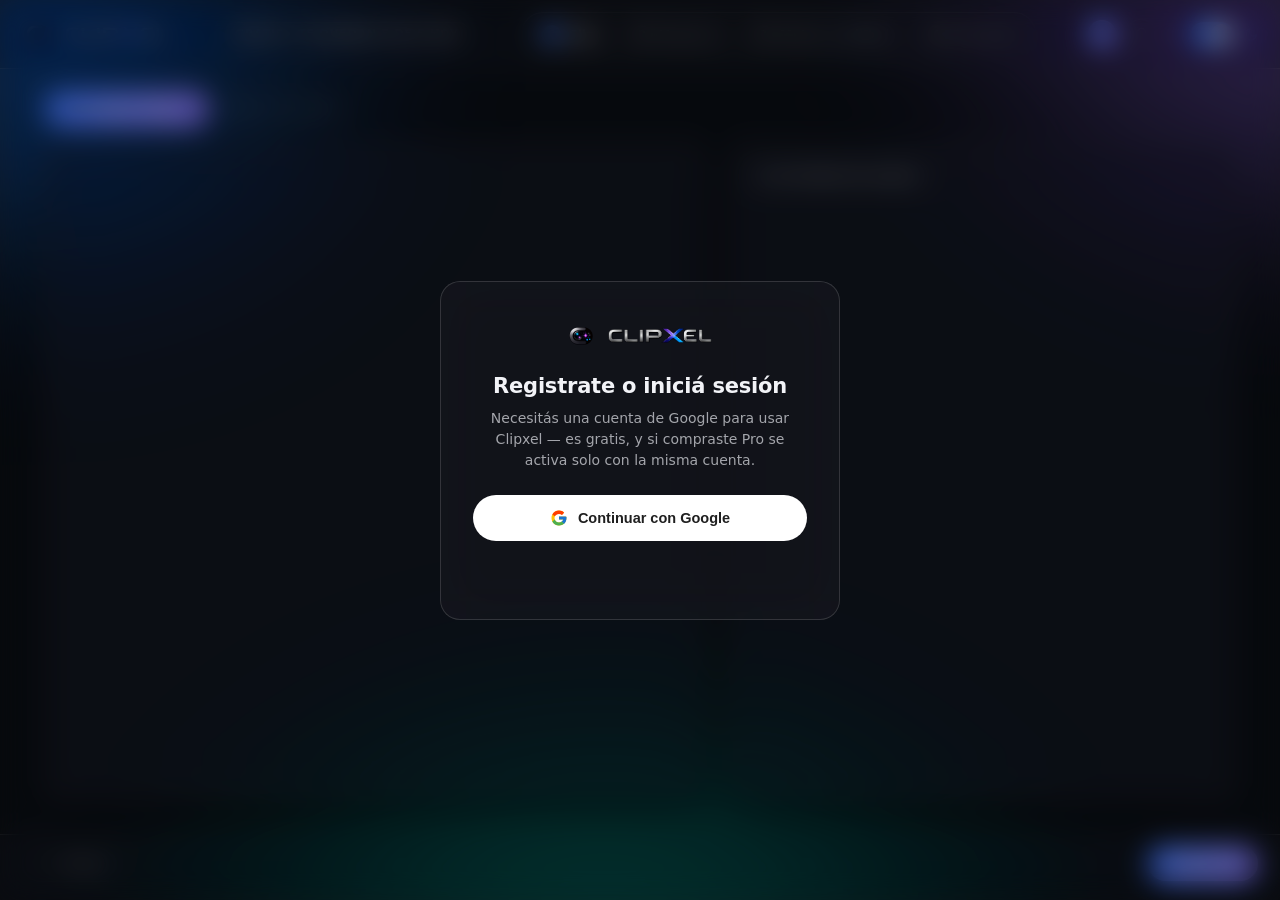
<file: web/index.html>
<!DOCTYPE html>
<html lang="es">
<head>
<meta charset="UTF-8">
<title>Clipxel Studio</title>
<link rel="stylesheet" href="style.css">
</head>
<body data-theme="dark">

<svg style="display:none">
  <symbol id="i-logo" viewBox="0 0 24 24"><polygon points="5 3 19 12 5 21 5 3" fill="currentColor" stroke="none"/></symbol>
  <symbol id="i-brush" viewBox="0 0 24 24" fill="none" stroke="currentColor" stroke-width="2" stroke-linecap="round" stroke-linejoin="round"><path d="M4 20l4-1 10-10-3-3-10 10-1 4z"/><path d="M14 6l3 3"/></symbol>
  <symbol id="i-eraser" viewBox="0 0 24 24" fill="none" stroke="currentColor" stroke-width="1.6" stroke-linecap="round" stroke-linejoin="round"><path d="M7.5 20.5h11" stroke-width="2"/><path d="M6 15.5l7.5-7.5a2 2 0 0 1 2.83 0l3.67 3.67a2 2 0 0 1 0 2.83l-4.5 4.5H9.5z" fill="currentColor" fill-opacity="0.18"/><path d="M13.5 8l5.5 5.5" /></symbol>
  <symbol id="i-move" viewBox="0 0 24 24" fill="none" stroke="currentColor" stroke-width="2" stroke-linecap="round" stroke-linejoin="round"><line x1="12" y1="2" x2="12" y2="22"/><line x1="2" y1="12" x2="22" y2="12"/><polyline points="9 5 12 2 15 5"/><polyline points="9 19 12 22 15 19"/><polyline points="5 9 2 12 5 15"/><polyline points="19 9 22 12 19 15"/></symbol>
  <symbol id="i-zoomin" viewBox="0 0 24 24" fill="none" stroke="currentColor" stroke-width="2" stroke-linecap="round" stroke-linejoin="round"><circle cx="11" cy="11" r="7"/><line x1="21" y1="21" x2="16.65" y2="16.65"/><line x1="11" y1="8" x2="11" y2="14"/><line x1="8" y1="11" x2="14" y2="11"/></symbol>
  <symbol id="i-zoomout" viewBox="0 0 24 24" fill="none" stroke="currentColor" stroke-width="2" stroke-linecap="round" stroke-linejoin="round"><circle cx="11" cy="11" r="7"/><line x1="21" y1="21" x2="16.65" y2="16.65"/><line x1="8" y1="11" x2="14" y2="11"/></symbol>
  <symbol id="i-undo" viewBox="0 0 24 24" fill="none" stroke="currentColor" stroke-width="2" stroke-linecap="round" stroke-linejoin="round"><polyline points="1 4 1 10 7 10"/><path d="M3.51 15a9 9 0 1 0 2.13-9.36L1 10"/></symbol>
  <symbol id="i-redo" viewBox="0 0 24 24" fill="none" stroke="currentColor" stroke-width="2" stroke-linecap="round" stroke-linejoin="round"><polyline points="23 4 23 10 17 10"/><path d="M20.49 15a9 9 0 1 1-2.12-9.36L23 10"/></symbol>
  <symbol id="i-folder" viewBox="0 0 24 24" fill="none" stroke="currentColor" stroke-width="2" stroke-linecap="round" stroke-linejoin="round"><path d="M3 7a2 2 0 0 1 2-2h4l2 2h8a2 2 0 0 1 2 2v8a2 2 0 0 1-2 2H5a2 2 0 0 1-2-2V7z"/></symbol>
  <symbol id="i-upload" viewBox="0 0 24 24" fill="none" stroke="currentColor" stroke-width="2" stroke-linecap="round" stroke-linejoin="round"><path d="M21 15v4a2 2 0 0 1-2 2H5a2 2 0 0 1-2-2v-4"/><polyline points="17 8 12 3 7 8"/><line x1="12" y1="3" x2="12" y2="15"/></symbol>
  <symbol id="i-download" viewBox="0 0 24 24" fill="none" stroke="currentColor" stroke-width="2" stroke-linecap="round" stroke-linejoin="round"><path d="M21 15v4a2 2 0 0 1-2 2H5a2 2 0 0 1-2-2v-4"/><polyline points="7 10 12 15 17 10"/><line x1="12" y1="15" x2="12" y2="3"/></symbol>
  <symbol id="i-expand" viewBox="0 0 24 24" fill="none" stroke="currentColor" stroke-width="2" stroke-linecap="round" stroke-linejoin="round"><polyline points="15 3 21 3 21 9"/><polyline points="9 21 3 21 3 15"/><line x1="21" y1="3" x2="14" y2="10"/><line x1="3" y1="21" x2="10" y2="14"/></symbol>
  <symbol id="i-sun" viewBox="0 0 24 24" fill="none" stroke="currentColor" stroke-width="2" stroke-linecap="round" stroke-linejoin="round"><circle cx="12" cy="12" r="5"/><line x1="12" y1="1" x2="12" y2="3"/><line x1="12" y1="21" x2="12" y2="23"/><line x1="4.22" y1="4.22" x2="5.64" y2="5.64"/><line x1="18.36" y1="18.36" x2="19.78" y2="19.78"/><line x1="1" y1="12" x2="3" y2="12"/><line x1="21" y1="12" x2="23" y2="12"/><line x1="4.22" y1="19.78" x2="5.64" y2="18.36"/><line x1="18.36" y1="5.64" x2="19.78" y2="4.22"/></symbol>
  <symbol id="i-moon" viewBox="0 0 24 24" fill="none" stroke="currentColor" stroke-width="2" stroke-linecap="round" stroke-linejoin="round"><path d="M21 12.79A9 9 0 1 1 11.21 3 7 7 0 0 0 21 12.79z"/></symbol>
  <symbol id="i-check" viewBox="0 0 24 24" fill="none" stroke="currentColor" stroke-width="2.5" stroke-linecap="round" stroke-linejoin="round"><polyline points="20 6 9 17 4 12"/></symbol>
  <symbol id="i-chevron-left" viewBox="0 0 24 24" fill="none" stroke="currentColor" stroke-width="2" stroke-linecap="round" stroke-linejoin="round"><polyline points="15 18 9 12 15 6"/></symbol>
  <symbol id="i-camera" viewBox="0 0 24 24" fill="none" stroke="currentColor" stroke-width="2" stroke-linecap="round" stroke-linejoin="round"><path d="M23 19a2 2 0 0 1-2 2H3a2 2 0 0 1-2-2V8a2 2 0 0 1 2-2h4l2-3h6l2 3h4a2 2 0 0 1 2 2z"/><circle cx="12" cy="13" r="4"/></symbol>
  <symbol id="i-droplet" viewBox="0 0 24 24" fill="none" stroke="currentColor" stroke-width="2" stroke-linecap="round" stroke-linejoin="round"><path d="M12 2s7 8.5 7 13a7 7 0 0 1-14 0c0-4.5 7-13 7-13z"/></symbol>
  <symbol id="i-spark" viewBox="0 0 24 24" fill="currentColor" stroke="none"><path d="M12 2l1.5 5.5L19 9l-5.5 1.5L12 16l-1.5-5.5L5 9l5.5-1.5z"/></symbol>
  <symbol id="i-key" viewBox="0 0 24 24" fill="none" stroke="currentColor" stroke-width="2" stroke-linecap="round" stroke-linejoin="round"><circle cx="8" cy="15" r="4"/><path d="M10.5 12.5L20 3M20 3h-4M20 3v4"/></symbol>
  <symbol id="i-play" viewBox="0 0 24 24" fill="currentColor" stroke="none"><polygon points="6 3 21 12 6 21"/></symbol>
  <symbol id="i-pause" viewBox="0 0 24 24" fill="currentColor" stroke="none"><rect x="5" y="3" width="5" height="18"/><rect x="14" y="3" width="5" height="18"/></symbol>
</svg>

<div class="auth-gate" id="authGate">
  <div class="auth-gate-card">
    <div class="brand" style="justify-content:center;margin-bottom:22px"><img src="logo-icon.png" width="32" height="32" alt="" style="border-radius:5px"><img src="logo-wordmark.png" height="20" alt="Clipxel" style="width:auto"></div>
    <h1>Registrate o iniciá sesión</h1>
    <p>Necesitás una cuenta de Google para usar Clipxel — es gratis, y si compraste Pro se activa solo con la misma cuenta.</p>
    <button class="btn-google-gate" id="gateLoginGoogle">
      <svg width="18" height="18" viewBox="0 0 48 48"><path fill="#FFC107" d="M43.6 20.5H42V20H24v8h11.3c-1.6 4.7-6.1 8-11.3 8-6.6 0-12-5.4-12-12s5.4-12 12-12c3.1 0 5.8 1.1 8 3l5.7-5.7C34.6 6 29.6 4 24 4 12.9 4 4 12.9 4 24s8.9 20 20 20 20-8.9 20-20c0-1.3-.1-2.7-.4-3.5z"/><path fill="#FF3D00" d="M6.3 14.7l6.6 4.8C14.6 15.9 18.9 13 24 13c3.1 0 5.8 1.1 8 3l5.7-5.7C34.6 6 29.6 4 24 4c-7.6 0-14.1 4.3-17.7 10.7z"/><path fill="#4CAF50" d="M24 44c5.5 0 10.4-1.9 14.2-5.1l-6.6-5.6c-2 1.5-4.6 2.5-7.6 2.5-5.2 0-9.6-3.3-11.3-7.9l-6.6 5.1C9.8 39.6 16.4 44 24 44z"/><path fill="#1976D2" d="M43.6 20.5H42V20H24v8h11.3c-.8 2.3-2.2 4.2-4.1 5.6l6.6 5.6C40.9 36.5 44 30.8 44 24c0-1.3-.1-2.7-.4-3.5z"/></svg>
      Continuar con Google
    </button>
    <p class="auth-gate-msg" id="gateMsg"></p>
    <div id="gateDispositivos" style="display:none;text-align:left;margin-top:10px">
      <div id="gateDispositivosList"></div>
    </div>
  </div>
</div>

<div class="app" id="app">

  <div class="topbar">
    <div class="brand"><img src="logo-icon.png" width="32" height="32" alt="" style="border-radius:5px"><img src="logo-wordmark.png" height="20" alt="Clipxel" style="width:auto"></div>
    <span class="plan-badge" id="btnPlan">Gratis</span>
    <div class="steps" id="steps"></div>
    <div class="theme-switcher">
      <div class="cuenta-wrap">
        <button class="cuenta-avatar" id="btnCuenta" title="Mi cuenta"><span id="cuentaInicial">?</span></button>
        <div class="cuenta-pop" id="cuentaPop">
          <div class="cuenta-pop-head">
            <div class="cuenta-avatar cuenta-avatar-lg"><span id="cuentaInicialGrande">?</span></div>
            <div>
              <div class="cuenta-email" id="cuentaEmail">—</div>
              <span class="chip-plan" id="cuentaChipPlan">Gratis</span>
            </div>
          </div>
          <button class="cuenta-item" id="btnAbrirDispositivos">
            <svg width="16" height="16" viewBox="0 0 24 24" fill="none" stroke="currentColor" stroke-width="2"><rect x="4" y="2" width="16" height="20" rx="2"/><line x1="10" y1="18" x2="14" y2="18"/></svg>
            Dispositivos
          </button>
          <button class="cuenta-item" id="btnAbrirReporte">
            <svg width="16" height="16" viewBox="0 0 24 24" fill="none" stroke="currentColor" stroke-width="2"><circle cx="12" cy="12" r="9"/><line x1="12" y1="8" x2="12" y2="13"/><line x1="12" y1="16" x2="12.01" y2="16"/></svg>
            Reportar un problema
          </button>
          <a class="cuenta-item" href="https://clipxel.github.io/cuenta.html" target="_blank" rel="noopener">
            <svg width="16" height="16" viewBox="0 0 24 24" fill="none" stroke="currentColor" stroke-width="2"><path d="M18 13v6a2 2 0 01-2 2H5a2 2 0 01-2-2V8a2 2 0 012-2h6"/><polyline points="15 3 21 3 21 9"/><line x1="10" y1="14" x2="21" y2="3"/></svg>
            Administrar cuenta (web)
          </a>
          <button class="cuenta-item" id="btnAbrirAtajos">
            <svg width="16" height="16" viewBox="0 0 24 24" fill="none" stroke="currentColor" stroke-width="2"><rect x="2" y="4" width="20" height="16" rx="2"/><line x1="6" y1="9" x2="6" y2="9"/><line x1="10" y1="9" x2="10" y2="9"/><line x1="14" y1="9" x2="14" y2="9"/><line x1="18" y1="9" x2="18" y2="9"/><line x1="7" y1="15" x2="17" y2="15"/></svg>
            Atajos de teclado
          </button>
          <div class="cuenta-sep"></div>
          <button class="cuenta-item cuenta-item-danger" id="btnCerrarSesionCuenta">
            <svg width="16" height="16" viewBox="0 0 24 24" fill="none" stroke="currentColor" stroke-width="2"><path d="M9 21H5a2 2 0 01-2-2V5a2 2 0 012-2h4"/><polyline points="16 17 21 12 16 7"/><line x1="21" y1="12" x2="9" y2="12"/></svg>
            Cerrar sesión
          </button>
        </div>
      </div>
      <div class="notif-wrap">
        <button class="icon-toggle" id="btnNotif" title="Actualizaciones">
          <svg width="15" height="15" viewBox="0 0 24 24" fill="none" stroke="currentColor" stroke-width="2"><path d="M18 8a6 6 0 10-12 0c0 7-3 9-3 9h18s-3-2-3-9"/><path d="M13.73 21a2 2 0 01-3.46 0"/></svg>
          <span class="notif-dot" id="notifDot"></span>
        </button>
        <div class="notif-pop" id="notifPop">
          <div class="notif-empty" id="notifEmpty">No hay actualizaciones pendientes.</div>
          <div class="notif-update" id="notifUpdate" style="display:none">
            <p>Version <b id="updateVersion"></b> disponible.</p>
            <pre class="notif-changelog" id="updateChangelog" style="display:none"></pre>
            <button class="btn btn-primary" id="btnActualizar">Actualizar ahora</button>
            <p class="notif-status" id="updateStatus"></p>
          </div>
        </div>
      </div>
      <svg width="15" height="15" class="theme-icon theme-icon-sun"><use href="#i-sun"/></svg>
      <button class="theme-toggle" id="themeToggle" title="Cambiar tema"></button>
      <svg width="15" height="15" class="theme-icon theme-icon-moon"><use href="#i-moon"/></svg>
    </div>
  </div>

  <div class="main">

    <div class="panel panel-clip active" data-step="0">
      <div class="clip-toprow">
        <button class="btn btn-primary" id="btnCargarClips"><svg width="15" height="15"><use href="#i-folder"/></svg>Cargar clips...</button>
        <span class="nav-info" id="lblClips">Ningun clip cargado</span>
      </div>
      <div class="clip-body">
        <div class="card clip-list" id="clipList"></div>
        <div class="card meta-panel">
          <div class="brand-badge" id="brandBadge"><svg width="14" height="14"><use href="#i-camera"/></svg><span>Sin datos de camara</span></div>
          <div class="meta-fields" id="metaFields"></div>
        </div>
      </div>
    </div>

    <div class="panel panel-mascara" data-step="1">
      <div class="card editor-shell" style="flex:1">
        <div class="toolbar-v" id="toolbarMascara">
          <button class="tool-btn active" data-tool="brush" data-atajo="brush"><svg width="18" height="18"><use href="#i-brush"/></svg><span class="tip"><span class="tip-title">Pincel</span><span class="tip-desc">Pintá a mano alzada la zona quemada del sensor. Lo que quede en blanco es lo que se repara.</span><span class="tip-demo tip-demo-brush"><svg viewBox="0 0 100 40"><path class="tip-demo-trail" d="M12 28 Q 35 10 50 22 T 88 14"/><circle class="tip-demo-dot" r="4" cx="12" cy="28"/></svg></span></span></button>
          <button class="tool-btn" data-tool="eraser" data-atajo="eraser"><svg width="18" height="18"><use href="#i-eraser"/></svg><span class="tip"><span class="tip-title">Goma</span><span class="tip-desc">Borra partes de la máscara que pintaste, por si te pasaste de zona.</span><span class="tip-demo tip-demo-eraser"><svg viewBox="0 0 100 40"><rect class="tip-demo-line" x="8" y="18" width="84" height="4" rx="2"/><rect class="tip-demo-trail" x="8" y="14" width="0" height="12" rx="2"/><rect class="tip-demo-square" x="2" y="12" width="16" height="16" rx="3"/></svg></span></span></button>
          <button class="tool-btn" data-tool="hand" data-atajo="hand"><svg width="18" height="18"><use href="#i-move"/></svg><span class="tip"><span class="tip-title">Mano (pan)</span><span class="tip-desc">Desplazá la vista del video sin pintar, útil cuando estás con zoom.</span><span class="tip-demo tip-demo-hand"><svg viewBox="0 0 100 40"><g class="tip-demo-grid"><line x1="0" y1="10" x2="100" y2="10"/><line x1="0" y1="30" x2="100" y2="30"/><line x1="25" y1="0" x2="25" y2="40"/><line x1="75" y1="0" x2="75" y2="40"/></g><circle class="tip-demo-dot" r="5" cx="50" cy="20"/></svg></span></span></button>
          <div class="tool-sep"></div>
          <button class="tool-btn" id="btnRotateLeft" data-atajo="rotateLeft"><svg width="17" height="17"><use href="#i-undo"/></svg><span class="tip"><span class="tip-title">Rotar máscara 90° a la izquierda</span><span class="tip-desc">Gira solo la máscara que pintaste (no el video). Útil si la pintaste con el clip de costado.</span><span class="tip-demo tip-demo-rotate-l"><svg viewBox="0 0 40 40"><rect class="tip-demo-frame" x="10" y="10" width="20" height="20" rx="2"/></svg></span></span></button>
          <button class="tool-btn" id="btnRotateRight" data-atajo="rotateRight"><svg width="17" height="17"><use href="#i-redo"/></svg><span class="tip"><span class="tip-title">Rotar máscara 90° a la derecha</span><span class="tip-desc">Gira solo la máscara que pintaste (no el video), para el otro lado.</span><span class="tip-demo tip-demo-rotate-r"><svg viewBox="0 0 40 40"><rect class="tip-demo-frame" x="10" y="10" width="20" height="20" rx="2"/></svg></span></span></button>
          <div class="tool-sep"></div>
          <button class="tool-btn" id="btnLoadPng" data-atajo="loadPng"><svg width="17" height="17"><use href="#i-upload"/></svg><span class="tip"><span class="tip-title">Cargar PNG</span><span class="tip-desc">Importá una máscara ya pintada, guardada como imagen PNG.</span><span class="tip-demo tip-demo-upload"><svg viewBox="0 0 40 40"><rect class="tip-demo-tray" x="8" y="26" width="24" height="8" rx="2"/><path class="tip-demo-arrow" d="M20 24 V6 M13 13 L20 6 L27 13"/></svg></span></span></button>
          <button class="tool-btn" id="btnBajarPng" data-atajo="downloadPng"><svg width="17" height="17"><use href="#i-download"/></svg><span class="tip"><span class="tip-title">Bajar máscara como PNG</span><span class="tip-desc">Guardá la máscara pintada como archivo PNG en tu PC.</span><span class="tip-demo tip-demo-download"><svg viewBox="0 0 40 40"><rect class="tip-demo-tray" x="8" y="26" width="24" height="8" rx="2"/><path class="tip-demo-arrow-down" d="M20 6 V24 M13 17 L20 24 L27 17"/></svg></span></span></button>
          <div class="tool-sep"></div>
          <button class="tool-btn" id="btnGuardarPlantilla" data-atajo="guardarPlantilla"><svg width="17" height="17" viewBox="0 0 24 24" fill="none" stroke="currentColor" stroke-width="2"><path d="M19 21H5a2 2 0 01-2-2V5a2 2 0 012-2h11l5 5v11a2 2 0 01-2 2z"/><polyline points="17 21 17 13 7 13 7 21"/><polyline points="7 3 7 8 15 8"/></svg><span class="tip"><span class="tip-title">Guardar como plantilla</span><span class="tip-desc">Guarda esta máscara en tu cuenta para reutilizarla en otra PC sin volver a pintar.</span><span class="tip-demo tip-demo-save"><svg viewBox="0 0 40 40"><rect class="tip-demo-frame" x="9" y="8" width="22" height="22" rx="3"/><path class="tip-demo-check" d="M14 20 L18 24 L27 14"/></svg></span></span></button>
          <button class="tool-btn" id="btnMisPlantillas" data-atajo="misPlantillas"><svg width="17" height="17" viewBox="0 0 24 24" fill="none" stroke="currentColor" stroke-width="2"><rect x="3" y="3" width="7" height="7" rx="1"/><rect x="14" y="3" width="7" height="7" rx="1"/><rect x="3" y="14" width="7" height="7" rx="1"/><rect x="14" y="14" width="7" height="7" rx="1"/></svg><span class="tip"><span class="tip-title">Mis plantillas guardadas</span><span class="tip-desc">Elegí una plantilla guardada y cargala en el cuadro actual con un click.</span><span class="tip-demo tip-demo-templates"><svg viewBox="0 0 40 40"><rect class="tip-demo-cell c1" x="6" y="6" width="12" height="12" rx="2"/><rect class="tip-demo-cell c2" x="22" y="6" width="12" height="12" rx="2"/><rect class="tip-demo-cell c3" x="6" y="22" width="12" height="12" rx="2"/><rect class="tip-demo-cell c4" x="22" y="22" width="12" height="12" rx="2"/></svg></span></span></button>
          <div class="tool-pop-wrap">
            <button class="tool-btn" id="btnAjustarMascara" data-atajo="ajustarMascara"><svg width="17" height="17" viewBox="0 0 24 24" fill="none" stroke="currentColor" stroke-width="2" stroke-linecap="round"><line x1="4" y1="6" x2="20" y2="6"/><circle cx="9" cy="6" r="2" fill="currentColor" stroke="none"/><line x1="4" y1="12" x2="20" y2="12"/><circle cx="15" cy="12" r="2" fill="currentColor" stroke="none"/><line x1="4" y1="18" x2="20" y2="18"/><circle cx="11" cy="18" r="2" fill="currentColor" stroke="none"/></svg><span class="tip"><span class="tip-title">Ajustar máscara cargada</span><span class="tip-desc">Calado, extender/reducir y opacidad de la máscara que cargaste (PNG o plantilla), sin repintar.</span></span></button>
            <div class="realce-pop" id="ajusteMascaraPop">
              <div class="realce-row"><span>Calado</span><input type="range" id="sliderCalado" min="0" max="40" value="0"></div>
              <div class="realce-row"><span>Extender</span><input type="range" id="sliderExtender" min="-20" max="20" value="0"></div>
              <div class="realce-row"><span>Opacidad</span><input type="range" id="sliderOpacidadMascara" min="0" max="100" value="100"></div>
              <button class="btn btn-ghost" id="btnResetAjusteMascara">Reset</button>
            </div>
          </div>
          <div class="tool-sep"></div>
          <div class="tool-pop-wrap">
            <button class="tool-btn" id="btnRealce" data-atajo="realce"><svg width="17" height="17"><use href="#i-sun"/></svg><span class="tip"><span class="tip-title">Resaltar</span><span class="tip-desc">Ajustá brillo/contraste/saturación de la vista previa para ver mejor el defecto (no afecta el video final).</span><span class="tip-demo tip-demo-sun"><svg viewBox="0 0 40 40"><circle class="tip-demo-sun-core" cx="20" cy="20" r="7"/><g class="tip-demo-sun-rays"><line x1="20" y1="4" x2="20" y2="9"/><line x1="20" y1="31" x2="20" y2="36"/><line x1="4" y1="20" x2="9" y2="20"/><line x1="31" y1="20" x2="36" y2="20"/><line x1="9" y1="9" x2="12.5" y2="12.5"/><line x1="27.5" y1="27.5" x2="31" y2="31"/><line x1="9" y1="31" x2="12.5" y2="27.5"/><line x1="27.5" y1="12.5" x2="31" y2="9"/></g></svg></span></span></button>
            <div class="realce-pop" id="realcePop">
              <div class="realce-row"><span>Brillo</span><input type="range" id="sliderBrillo" min="50" max="200" value="100"></div>
              <div class="realce-row"><span>Contraste</span><input type="range" id="sliderContraste" min="50" max="250" value="100"></div>
              <div class="realce-row"><span>Saturacion</span><input type="range" id="sliderSaturacion" min="0" max="300" value="100"></div>
              <button class="btn btn-ghost" id="btnResetRealce">Reset</button>
            </div>
          </div>
          <div class="tool-sep"></div>
          <button class="tool-btn" id="btnZoomIn" data-atajo="zoomIn"><svg width="16" height="16"><use href="#i-zoomin"/></svg><span class="tip"><span class="tip-title">Acercar</span><span class="tip-desc">Aumentá el zoom para pintar con más precisión sobre el defecto.</span><span class="tip-demo tip-demo-zoomin"><svg viewBox="0 0 40 40"><circle class="tip-demo-glass" cx="17" cy="17" r="9"/><line class="tip-demo-handle" x1="24" y1="24" x2="32" y2="32"/><path class="tip-demo-plus" d="M17 12 V22 M12 17 H22"/></svg></span></span></button>
          <button class="tool-btn" id="btnZoomOut" data-atajo="zoomOut"><svg width="16" height="16"><use href="#i-zoomout"/></svg><span class="tip"><span class="tip-title">Alejar</span><span class="tip-desc">Reducí el zoom para ver el cuadro completo de nuevo.</span><span class="tip-demo tip-demo-zoomout"><svg viewBox="0 0 40 40"><circle class="tip-demo-glass" cx="17" cy="17" r="9"/><line class="tip-demo-handle" x1="24" y1="24" x2="32" y2="32"/><path class="tip-demo-minus" d="M12 17 H22"/></svg></span></span></button>
        </div>
        <div class="canvas-zone">
          <div class="options-bar" id="barOpcionesPincel">
            <div class="scrub-field" id="scrubSize" title="Arrastra para cambiar. Doble click para escribir. Atajo: [ ]">
              <span class="sf-label">Tamano</span><span class="sf-value">28</span><span class="sf-unit">px</span>
            </div>
            <div class="scrub-field" id="scrubHardness" title="Arrastra para cambiar. Atajo: Shift+[ ]">
              <span class="sf-label">Dureza</span><span class="sf-value">100</span><span class="sf-unit">%</span>
            </div>
            <div class="scrub-field" id="scrubOpacity" title="Arrastra para cambiar">
              <span class="sf-label">Opacidad</span><span class="sf-value">100</span><span class="sf-unit">%</span>
            </div>
            <div class="scrub-field" id="scrubAngle" title="Arrastra para rotar fino">
              <span class="sf-label">Angulo</span><span class="sf-value">0</span><span class="sf-unit">°</span>
            </div>
            <div class="options-bar-hint">Alt + click derecho: arrastrar para tamano/dureza</div>
          </div>
          <div class="canvas-viewport" id="viewportMascara">
            <div class="canvas-stage" id="stageMascara">
              <video id="videoFrame" muted playsinline preload="auto"></video>
              <canvas id="cnvMask"></canvas>
            </div>
            <div class="viewport-loading" id="viewportLoading" style="display:none">
              <div class="spinner"></div>
              <span>Cargando vista previa...</span>
            </div>
            <div class="zoom-hud">
              <button id="hudZoomOut"><svg width="14" height="14"><use href="#i-zoomout"/></svg></button>
              <span class="pct" id="zoomPct">100%</span>
              <button id="hudZoomIn"><svg width="14" height="14"><use href="#i-zoomin"/></svg></button>
              <button id="hudZoomFit" title="Reencuadrar (ajustar al visor)"><svg width="14" height="14"><use href="#i-move"/></svg></button>
            </div>
          </div>
          <div class="options-bar" id="barScrubVideo" style="gap:10px">
            <button class="tool-btn" id="btnPlayPause" style="width:34px;height:34px"><svg width="16" height="16" id="iconPlayPause"><use href="#i-play"/></svg></button>
            <input type="range" id="sliderTiempo" min="0" max="100" value="0" step="0.05" style="flex:1">
            <span class="options-bar-hint" id="lblTiempo" style="min-width:80px">00:00 / 00:00</span>
            <button class="tool-btn" id="btnModoReproduccion" style="width:34px;height:34px" title="Al terminar: repetir este clip"><svg width="15" height="15" viewBox="0 0 24 24" fill="none" stroke="currentColor" stroke-width="2"><polyline points="1 4 1 10 7 10"/><path d="M3.51 15a9 9 0 102.13-9.36L1 10"/></svg></button>
            <select id="selectClipReferencia" title="Cambiar de clip para ver donde se nota mejor el defecto" style="max-width:200px"></select>
          </div>
        </div>
      </div>
    </div>

    <div class="panel panel-motor" data-step="2">
      <div class="card options-col">
        <div>
          <div class="section-title">Motor de reparacion</div>
          <div class="engine-card" data-engine="blur">
            <div class="icon"><svg width="17" height="17"><use href="#i-droplet"/></svg></div>
            <div class="info"><div class="title">Blur gaussiano</div><div class="desc">Rapido, difumina la zona</div></div>
          </div>
          <div class="engine-card selected" data-engine="opencv">
            <div class="icon"><svg width="17" height="17"><use href="#i-spark"/></svg></div>
            <div class="info"><div class="title">OpenCV inpainting</div><div class="desc">Reconstruye bordes y textura</div></div>
            <div class="tag">Recomendado</div>
          </div>
          <div id="grupoSigma" style="display:none">
            <label style="font-size:11.5px;color:var(--text-2)">Intensidad del blur</label>
            <input type="range" id="sliderSigma" min="1" max="40" value="15" style="width:100%;margin-top:6px">
          </div>
        </div>
        <div>
          <div class="section-title">Calidad y peso</div>
          <label class="radio-row"><input type="radio" name="calidad" value="bitrate" checked> Igualar bitrate original</label>
          <label class="radio-row"><input type="radio" name="calidad" value="crf"> Calidad fija (CRF)</label>
          <div class="pill-select" id="pillVelocidad" style="margin:8px 0">
            <div class="pill selected" data-vel="Rapido">Rapido</div>
            <div class="pill" data-vel="Equilibrado">Equilibrado</div>
            <div class="pill" data-vel="Calidad">Calidad</div>
          </div>
          <select id="selectResolucion" style="width:100%">
            <option>Original</option>
            <option>1080p (1920x1080)</option>
            <option>720p (1280x720)</option>
          </select>
        </div>
        <div>
          <div class="section-title">Carpeta de exportacion</div>
          <div class="nav-info" id="lblCarpetaSalida" style="margin-bottom:6px;word-break:break-all">Predeterminada: junto al medio original, en una carpeta "Clipxel".</div>
          <div style="display:flex;gap:8px">
            <button class="btn btn-ghost" id="btnElegirCarpetaSalida" style="flex:1">Elegir carpeta...</button>
            <button class="btn btn-ghost" id="btnRestablecerCarpetaSalida" style="display:none">Restablecer</button>
          </div>
        </div>
      </div>
      <div class="resizer" id="resizerMotor"></div>
      <div class="preview-col" id="previewColMotor"></div>
    </div>

    <div class="panel panel-procesar" data-step="3">
      <div class="card ring-col">
        <div id="antesDeProcesar" class="antes-procesar">
          <svg width="40" height="40" style="opacity:.5"><use href="#i-spark"/></svg>
          <p>Apretá "Procesar" para arrancar el lote.</p>
        </div>
        <div id="estadoProcesando" style="display:none;flex-direction:column;align-items:center;gap:14px">
          <div class="ring-wrap">
            <svg width="170" height="170">
              <circle class="ring-track" cx="85" cy="85" r="72"/>
              <circle class="ring-fill" id="ringFill" cx="85" cy="85" r="72" stroke-dasharray="452" stroke-dashoffset="452"/>
            </svg>
            <div class="ring-label" id="ringLabel">0%</div>
          </div>
          <div class="nav-info" id="lblProcesoInfo">0 / 0 clips</div>
          <button class="btn btn-ghost" id="btnCancelar" style="display:none">Cancelar</button>
        </div>
      </div>
      <div class="card preview-render-col">
        <div class="section-title">Vista previa del render</div>
        <div class="preview-render-body">
          <img id="previewRenderImg" alt="Vista previa del render (baja calidad, orientativa)" style="display:none">
          <p id="previewRenderPlaceholder" class="nav-info">Se va a ir viendo aca, en baja calidad, mientras se procesa.</p>
        </div>
      </div>
      <div class="resizer" id="resizerProcesar"></div>
      <div class="card log-col">
        <div class="section-title">Archivos</div>
        <div class="archivos-proceso-list" id="archivosProcesoList"></div>
        <div class="log-box" id="logBox"></div>
      </div>
    </div>

  </div>

  <div class="bottomnav">
    <button class="btn btn-ghost" id="btnAtras"><svg width="14" height="14"><use href="#i-chevron-left"/></svg>Atras</button>
    <span class="nav-info" id="navInfo"></span>
    <button class="btn btn-primary" id="btnSiguiente">Siguiente</button>
  </div>

</div>

<div class="brush-cursor" id="brushCursor"></div>

<div class="licencia-overlay" id="dispositivosOverlay">
  <div class="licencia-modal card" style="max-width:420px;text-align:left">
    <button class="licencia-close" id="dispositivosClose" aria-label="Cerrar">✕</button>
    <h3 style="text-align:center">Tus dispositivos</h3>
    <p class="licencia-status" id="dispositivosStatus" style="text-align:center">Cargando...</p>
    <div id="dispositivosList"></div>
  </div>
</div>

<div class="licencia-overlay" id="reporteOverlay">
  <div class="licencia-modal card" style="max-width:440px;text-align:left">
    <button class="licencia-close" id="reporteClose" aria-label="Cerrar">✕</button>
    <h3 style="text-align:center">Reportar un problema</h3>
    <p class="licencia-status" style="text-align:center">Contanos qué pasó. Se manda tu mensaje junto con datos técnicos para ayudarte más rápido.</p>
    <textarea id="reporteTexto" class="reporte-textarea" rows="5" placeholder="Describí el problema..."></textarea>
    <label class="reporte-check">
      <input type="checkbox" id="reporteIncluirLog" checked>
      Adjuntar el registro (log) de la app
    </label>
    <button class="btn btn-ghost" id="reporteAdjuntar" style="width:100%;justify-content:center;margin-top:8px">Adjuntar captura de pantalla...</button>
    <p class="reporte-adjunto-nombre" id="reporteAdjuntoNombre"></p>
    <p class="licencia-msg" id="reporteMsg"></p>
    <div class="licencia-actions">
      <button class="btn btn-ghost" id="reporteCancelar">Cancelar</button>
      <button class="btn btn-primary" id="reporteEnviar">Enviar reporte</button>
    </div>
  </div>
</div>

<div class="licencia-overlay" id="guardarPlantillaOverlay">
  <div class="licencia-modal card" style="max-width:400px;text-align:left">
    <button class="licencia-close" id="guardarPlantillaClose" aria-label="Cerrar">✕</button>
    <h3 style="text-align:center">Guardar como plantilla</h3>
    <p class="licencia-status" style="text-align:center">Queda en tu cuenta — la vas a poder cargar en cualquier PC donde inicies sesión, sin volver a pintar.</p>
    <input type="text" id="plantillaNombreInput" class="licencia-input" placeholder="Nombre de la plantilla" style="text-transform:none;letter-spacing:normal">
    <p class="licencia-msg" id="guardarPlantillaMsg"></p>
    <div class="licencia-actions">
      <button class="btn btn-ghost" id="guardarPlantillaCancelar">Cancelar</button>
      <button class="btn btn-primary" id="guardarPlantillaConfirmar">Guardar</button>
    </div>
  </div>
</div>

<div class="licencia-overlay" id="plantillasOverlay">
  <div class="licencia-modal card" style="max-width:420px;text-align:left">
    <button class="licencia-close" id="plantillasClose" aria-label="Cerrar">✕</button>
    <h3 style="text-align:center">Mis plantillas</h3>
    <p class="licencia-status" id="plantillasStatus" style="text-align:center">Cargando...</p>
    <div id="plantillasList"></div>
  </div>
</div>

<div class="licencia-overlay" id="actualizacionListaOverlay">
  <div class="licencia-modal card" style="max-width:380px">
    <h3>Actualización lista</h3>
    <p class="licencia-status">Ya se descargó la versión <b id="alVersion"></b>. Para terminar de instalarla hay que cerrar y volver a abrir Clipxel — no se pierde tu sesión ni tu configuración.</p>
    <div class="licencia-actions">
      <button class="btn btn-ghost" id="alMasTarde">Más tarde</button>
      <button class="btn btn-primary" id="alReiniciarAhora">Reiniciar ahora</button>
    </div>
    <p class="licencia-msg" id="alMsg"></p>
  </div>
</div>

<div class="licencia-overlay" id="atajosOverlay">
  <div class="licencia-modal card" style="max-width:420px;text-align:left">
    <button class="licencia-close" id="atajosClose" aria-label="Cerrar">✕</button>
    <h3 style="text-align:center">Atajos de teclado</h3>
    <p class="licencia-status" style="text-align:center">Click en una tecla y apretá la nueva. Alt mientras pintás con el pincel borra en vez de pintar.</p>
    <div id="atajosList" style="max-height:340px;overflow-y:auto"></div>
    <div class="licencia-actions">
      <button class="btn btn-ghost" id="atajosRestablecer">Restablecer</button>
      <button class="btn btn-primary" id="atajosListo">Listo</button>
    </div>
  </div>
</div>

<div class="licencia-overlay" id="upsellOverlay">
  <div class="licencia-modal card">
    <button class="licencia-close" id="upsellCerrar" aria-label="Cerrar">✕</button>
    <div class="licencia-icon"><svg width="20" height="20"><use href="#i-spark"/></svg></div>
    <h3>Lote listo</h3>
    <p class="licencia-status" id="upsellTexto"></p>
    <div class="licencia-actions">
      <a class="btn btn-primary" href="https://clipxel.github.io/#precios" target="_blank" rel="noopener" style="text-decoration:none;justify-content:center;flex:1">Ver plan Pro</a>
    </div>
  </div>
</div>

<div class="tooltip-flotante" id="tooltipFlotante"></div>
<script src="app.js"></script>
</body>
</html>
</file>
<file: web/style.css>
:root {
  --bg-page: #eef1f8;
  --bg-card: rgba(255, 255, 255, .55);
  --bg-card-2: rgba(255, 255, 255, .35);
  --bg-toolbar: rgba(18, 19, 28, .6);
  --bg-canvas: #0e0f13;
  --border: rgba(20, 20, 40, .12);
  --border-strong: rgba(20, 20, 40, .22);
  --glass-border: rgba(255, 255, 255, .6);
  --text-1: #14161d;
  --text-2: rgba(20, 22, 29, .62);
  --text-3: rgba(20, 22, 29, .4);
  --accent: #2f6fed;
  --accent-hover: #245ed1;
  --accent-2: #8b5cf6;
  --accent-3: #12b8ab;
  --accent-soft: rgba(47, 111, 237, .12);
  --success: #1fa66b;
  --danger: #e5484d;
  --blob-opacity: .32;
  --radius-lg: 20px;
  --radius-md: 14px;
  --radius-sm: 10px;
  --shadow-card: inset 0 1px 0 rgba(255, 255, 255, .55), 0 1px 2px rgba(20, 22, 29, .05), 0 24px 48px -16px rgba(20, 22, 29, .2);
  --shadow-pop: 0 16px 40px rgba(20, 22, 29, .22);
  --ease: cubic-bezier(0.4, 0, 0.2, 1);
  --ease-spring: cubic-bezier(0.34, 1.56, 0.64, 1);
}

[data-theme="dark"] {
  --bg-page: #0a0c10;
  --bg-card: rgba(28, 29, 37, .5);
  --bg-card-2: rgba(28, 29, 37, .32);
  --bg-toolbar: rgba(9, 10, 15, .65);
  --bg-canvas: #08090c;
  --border: rgba(255, 255, 255, .12);
  --border-strong: rgba(255, 255, 255, .2);
  --glass-border: rgba(255, 255, 255, .14);
  --text-1: #f2f3f7;
  --text-2: rgba(242, 243, 247, .66);
  --text-3: rgba(242, 243, 247, .42);
  --accent: #4c86ff;
  --accent-hover: #6b9aff;
  --accent-2: #a78bfa;
  --accent-3: #2fe0cf;
  --accent-soft: rgba(76, 134, 255, .16);
  --success: #35c58a;
  --danger: #f16368;
  --blob-opacity: .55;
  --shadow-card: inset 0 1px 0 rgba(255, 255, 255, .06), 0 1px 2px rgba(0, 0, 0, .35), 0 24px 48px -16px rgba(0, 0, 0, .55);
  --shadow-pop: 0 16px 40px rgba(0, 0, 0, .5);
}

* { box-sizing: border-box; }
html, body { height: 100%; margin: 0; overflow: hidden; }
body {
  font-family: "Segoe UI", system-ui, -apple-system, sans-serif;
  background: var(--bg-page);
  color: var(--text-1);
  -webkit-font-smoothing: antialiased;
  transition: background 0.25s var(--ease), color 0.25s var(--ease);
  user-select: none;
  position: relative;
  isolation: isolate;
}
body::before {
  content: "";
  position: fixed;
  inset: -20%;
  z-index: -1;
  background:
    radial-gradient(30% 32% at 16% 18%, var(--accent) 0%, transparent 72%),
    radial-gradient(34% 36% at 88% 12%, var(--accent-2) 0%, transparent 72%),
    radial-gradient(38% 40% at 48% 96%, var(--accent-3) 0%, transparent 72%);
  filter: blur(90px) saturate(160%);
  opacity: var(--blob-opacity);
  animation: drift 44s ease-in-out infinite alternate;
}
@keyframes drift {
  from { transform: translate3d(0, 0, 0) scale(1); }
  to   { transform: translate3d(-3%, 3%, 0) scale(1.06); }
}
@media (prefers-reduced-motion: reduce) { body::before { animation: none; } }

.app { display: flex; flex-direction: column; height: 100vh; }

.topbar {
  display: flex; align-items: center; justify-content: space-between;
  padding: 12px 22px; flex-shrink: 0; gap: 14px;
  background: var(--bg-card-2);
  -webkit-backdrop-filter: blur(22px) saturate(180%);
  backdrop-filter: blur(22px) saturate(180%);
  border-bottom: 1px solid var(--glass-border);
  position: relative; z-index: 50;
}
.brand { display: flex; align-items: center; gap: 8px; font-weight: 600; font-size: 17px; }
.brand svg { color: var(--accent); }

.notif-wrap { position: relative; }
.notif-dot {
  display: none; position: absolute; top: 4px; right: 4px;
  width: 8px; height: 8px; border-radius: 50%; background: var(--danger);
  box-shadow: 0 0 0 2px var(--bg-card);
}
.notif-dot.visible { display: block; }
.notif-pop {
  display: none; position: absolute; top: calc(100% + 10px); right: 0; z-index: 40;
  width: 240px; padding: 14px; border-radius: var(--radius-md);
  background: var(--bg-card); border: 1px solid var(--glass-border);
  -webkit-backdrop-filter: blur(24px) saturate(180%); backdrop-filter: blur(24px) saturate(180%);
  box-shadow: var(--shadow-pop);
}
.notif-pop.open { display: block; }
.notif-empty { font-size: 12.5px; color: var(--text-3); text-align: center; padding: 6px 0; }
.notif-update p { font-size: 13px; margin: 0 0 10px; }
.notif-update .btn { width: 100%; justify-content: center; }
.notif-status { font-size: 11.5px; color: var(--text-2); margin-top: 8px !important; min-height: 14px; }
.notif-changelog {
  font-family: inherit; white-space: pre-wrap; font-size: 11.5px; color: var(--text-2);
  background: var(--bg-card-2); border-radius: 8px; padding: 8px 10px; max-height: 140px;
  overflow-y: auto; margin: 0 0 10px;
}

/* ---------------- Cuenta: avatar + dropdown ---------------- */
.cuenta-wrap { position: relative; }
.cuenta-avatar {
  width: 28px; height: 28px; border-radius: 50%; border: 1px solid var(--glass-border);
  background: linear-gradient(135deg, var(--accent), var(--accent-2)); color: #fff;
  font-size: 12.5px; font-weight: 700; display: flex; align-items: center; justify-content: center;
  cursor: pointer; text-transform: uppercase;
}
.cuenta-avatar-lg { width: 38px; height: 38px; font-size: 15px; flex-shrink: 0; }
.cuenta-pop {
  display: none; position: absolute; top: calc(100% + 10px); right: 0; z-index: 40;
  width: 260px; padding: 8px; border-radius: var(--radius-md);
  background: var(--bg-card); border: 1px solid var(--glass-border);
  -webkit-backdrop-filter: blur(24px) saturate(180%); backdrop-filter: blur(24px) saturate(180%);
  box-shadow: var(--shadow-pop);
}
.cuenta-pop.open { display: block; }
.cuenta-pop-head { display: flex; align-items: center; gap: 10px; padding: 8px 8px 12px; }
.cuenta-email { font-size: 12.5px; color: var(--text-1); word-break: break-all; margin-bottom: 4px; }
.chip-plan {
  display: inline-block; font-size: 10.5px; font-weight: 700; letter-spacing: .04em; text-transform: uppercase;
  padding: 2px 8px; border-radius: 999px; background: var(--bg-card-2); color: var(--text-2); border: 1px solid var(--glass-border);
}
.chip-plan.is-pro { background: linear-gradient(135deg, var(--accent), var(--accent-2)); color: #fff; border-color: transparent; }
.cuenta-item {
  width: 100%; display: flex; align-items: center; gap: 10px; text-align: left;
  padding: 9px 8px; border-radius: 8px; border: none; background: none; color: var(--text-1);
  font-size: 13px; cursor: pointer; text-decoration: none; box-sizing: border-box;
}
.cuenta-item svg { color: var(--text-3); flex-shrink: 0; }
.cuenta-item:hover { background: var(--bg-card-2); }
.cuenta-item-danger { color: var(--danger); }
.cuenta-item-danger svg { color: var(--danger); }
.cuenta-sep { height: 1px; background: var(--line); margin: 6px 4px; }

/* ---------------- Dispositivos ---------------- */
.dispositivo-row {
  display: flex; justify-content: space-between; align-items: center; gap: 10px;
  padding: 12px 0; border-bottom: 1px solid var(--line);
}
.dispositivo-row:last-child { border-bottom: none; }
.dispositivo-nombre { font-size: 13.5px; font-weight: 600; }
.dispositivo-fecha { font-size: 11.5px; color: var(--text-3); margin-top: 2px; }
.dispositivo-tag { font-size: 10.5px; font-weight: 700; text-transform: uppercase; color: var(--accent); }
.dispositivo-cerrar { font-size: 12px; color: var(--danger); background: none; border: none; cursor: pointer; text-decoration: underline; white-space: nowrap; }

/* ---------------- Plantillas ---------------- */
.plantilla-row {
  display: flex; justify-content: space-between; align-items: center; gap: 10px;
  padding: 12px 0; border-bottom: 1px solid var(--line); cursor: pointer;
}
.plantilla-row:last-child { border-bottom: none; }
.plantilla-row:hover .plantilla-nombre { color: var(--accent); }
.plantilla-nombre { font-size: 13.5px; font-weight: 600; }
.plantilla-detalle { font-size: 11.5px; color: var(--text-3); margin-top: 2px; }
.plantilla-borrar { font-size: 12px; color: var(--danger); background: none; border: none; cursor: pointer; text-decoration: underline; white-space: nowrap; }

/* ---------------- Reporte de errores ---------------- */
.reporte-textarea {
  width: 100%; box-sizing: border-box; font-family: inherit; font-size: 13.5px;
  padding: 11px 12px; border-radius: 10px; resize: vertical;
  background: var(--bg-card-2); border: 1px solid var(--border); color: var(--text-1); margin-bottom: 10px;
}
.reporte-textarea:focus { outline: none; border-color: var(--accent); }
.reporte-check { display: flex; align-items: center; gap: 8px; font-size: 12.5px; color: var(--text-2); cursor: pointer; }
.reporte-adjunto-nombre { font-size: 11.5px; color: var(--text-3); margin: 6px 0 0; min-height: 14px; }

.plan-badge {
  font-size: 11.5px; font-weight: 700; letter-spacing: .04em; text-transform: uppercase;
  padding: 4px 10px; border-radius: 999px; border: 1px solid var(--glass-border);
  background: var(--bg-card-2); color: var(--text-2);
  transition: all .2s var(--ease);
}
.plan-badge.is-pro { background: linear-gradient(135deg, var(--accent), var(--accent-2)); color: #fff; border-color: transparent; }
.plan-badge.is-low { background: rgba(241, 99, 104, .14); color: var(--danger); border-color: rgba(241, 99, 104, .3); }

.steps { display: flex; align-items: center; gap: 6px; background: var(--bg-card-2); padding: 5px; border-radius: 999px; border: 1px solid var(--glass-border); }
.step-pill {
  display: flex; align-items: center; gap: 7px; white-space: nowrap;
  padding: 7px 16px; border-radius: 999px; font-size: 12.5px; font-weight: 600;
  color: var(--text-3); cursor: default; position: relative;
  transition: color 0.3s var(--ease);
}
.step-pill .num {
  width: 18px; height: 18px; border-radius: 50%; display: flex; align-items: center; justify-content: center;
  font-size: 10.5px; background: var(--border); color: var(--text-2); transition: all 0.3s var(--ease);
}
.step-pill.active { color: var(--text-1); }
.step-pill.active .num { background: var(--accent); color: #fff; }
.step-pill.done .num { background: var(--success); color: #fff; }
.step-pill.done .num::before { content: "\2713"; font-size: 10px; }

.icon-toggle {
  width: 30px; height: 30px; border-radius: 50%; border: 1px solid var(--glass-border);
  background: var(--bg-card-2);
  -webkit-backdrop-filter: blur(14px) saturate(180%);
  backdrop-filter: blur(14px) saturate(180%);
  color: var(--text-2); cursor: pointer; display: flex; align-items: center; justify-content: center;
  transition: all .2s var(--ease);
}
.icon-toggle:hover { color: var(--text-1); border-color: var(--border-strong); transform: translateY(-1px); }

.theme-toggle {
  width: 42px; height: 24px; border-radius: 999px; background: var(--border-strong);
  position: relative; cursor: pointer; transition: background 0.3s var(--ease); border: none;
}
.theme-toggle::after {
  content: ""; position: absolute; top: 2px; left: 2px; width: 20px; height: 20px; border-radius: 50%;
  background: #fff; transition: transform 0.3s var(--ease-spring); box-shadow: 0 1px 3px rgba(0,0,0,0.3);
}
[data-theme="dark"] .theme-toggle::after { transform: translateX(18px); }
[data-theme="dark"] .theme-toggle { background: var(--accent); }

.theme-switcher { display: flex; align-items: center; gap: 10px; }
.theme-icon { color: var(--text-3); transition: color 0.3s var(--ease); }
[data-theme="light"] .theme-icon-sun { color: var(--accent); }
[data-theme="dark"] .theme-icon-moon { color: var(--accent); }

.main { flex: 1; position: relative; margin: 0 22px 10px; overflow: hidden; }
.panel {
  position: absolute; inset: 0; display: flex; gap: 14px;
  opacity: 0; transform: translateY(14px) scale(0.99); pointer-events: none;
  transition: opacity 0.32s var(--ease), transform 0.38s var(--ease-spring);
}
.panel.active { opacity: 1; transform: translateY(0) scale(1); pointer-events: auto; }

.card {
  background: var(--bg-card); border-radius: var(--radius-lg); border: 1px solid var(--glass-border);
  -webkit-backdrop-filter: blur(24px) saturate(180%);
  backdrop-filter: blur(24px) saturate(180%);
  box-shadow: var(--shadow-card); transition: background 0.25s var(--ease), border-color 0.25s var(--ease);
}

/* ---------- Paso Clip ---------- */
.panel-clip { flex-direction: column; padding: 22px; gap: 16px; border-radius: var(--radius-lg); transition: background 0.2s var(--ease); }
.panel-clip.dragover { background: var(--accent-soft); outline: 2px dashed var(--accent); outline-offset: -8px; }
.clip-toprow { display: flex; align-items: center; gap: 14px; }
.btn {
  display: inline-flex; align-items: center; gap: 8px; border: none; cursor: pointer;
  font-family: inherit; font-weight: 600; font-size: 13px; border-radius: 999px; padding: 10px 20px;
  transition: transform 0.15s var(--ease), background 0.2s var(--ease), box-shadow 0.2s var(--ease);
}
.btn:active { transform: scale(0.96); }
.btn-primary {
  background: linear-gradient(135deg, var(--accent), var(--accent-2)); color: #fff;
  box-shadow: inset 0 1px 0 rgba(255,255,255,.3), 0 6px 18px -6px color-mix(in srgb, var(--accent) 60%, transparent);
}
.btn-primary:hover { filter: brightness(1.06); }
.btn-ghost {
  background: var(--bg-card-2); color: var(--text-1); border: 1px solid var(--glass-border);
  -webkit-backdrop-filter: blur(12px) saturate(180%);
  backdrop-filter: blur(12px) saturate(180%);
}
.btn-ghost:hover { border-color: var(--border-strong); }
.btn:disabled { opacity: 0.45; cursor: not-allowed; }

.clip-body { flex: 1; display: grid; grid-template-columns: 1.3fr 1fr; gap: 16px; min-height: 0; }
.clip-list { padding: 16px; overflow-y: auto; display: flex; flex-direction: column; gap: 8px; }
.clip-row { display: flex; align-items: center; gap: 12px; background: var(--bg-card-2); border: 1px solid var(--glass-border); border-radius: var(--radius-sm); padding: 10px 14px; cursor: pointer; transition: border-color 0.15s var(--ease), background 0.15s var(--ease); }
.clip-row:hover { border-color: var(--accent); }
.clip-row.selected { border-color: var(--accent); background: var(--bg-card-3, var(--bg-card-2)); box-shadow: 0 0 0 1px var(--accent) inset; }
.clip-row .name { flex: 1; font-size: 13px; }
.clip-row .bar { width: 90px; height: 6px; border-radius: 999px; background: var(--border); overflow: hidden; }
.clip-row .bar > div { height: 100%; width: 0%; background: linear-gradient(90deg, var(--accent), var(--accent-2)); transition: width 0.25s var(--ease); }
.clip-remove {
  width: 22px; height: 22px; border-radius: 50%; border: none; background: transparent; color: var(--text-3);
  font-size: 16px; line-height: 1; cursor: pointer; display: flex; align-items: center; justify-content: center;
  flex-shrink: 0; transition: background 0.15s var(--ease), color 0.15s var(--ease);
}
.clip-remove:hover { background: rgba(241, 99, 104, .16); color: var(--danger); }

.meta-panel { padding: 18px; overflow-y: auto; }
.brand-badge {
  display: inline-flex; align-items: center; gap: 8px; padding: 7px 14px; border-radius: 999px;
  background: var(--bg-card-2); border: 1px solid var(--glass-border); color: var(--text-2); font-weight: 700; font-size: 12px; margin-bottom: 14px;
  transition: all 0.3s var(--ease);
}
.meta-fields { display: flex; flex-direction: column; gap: 2px; }
.meta-field { display: flex; flex-direction: column; gap: 3px; font-size: 12.5px; padding: 9px 0; border-bottom: 1px solid var(--border); }
.meta-field .k { color: var(--text-3); font-size: 11px; text-transform: uppercase; letter-spacing: 0.03em; }
.meta-field .v { color: var(--text-1); font-weight: 600; }

/* ---------- Paso Mascara / Motor: layout comun con toolbar tipo Photoshop ---------- */
.panel-mascara, .panel-motor { padding: 0; gap: 0; }
.editor-shell { display: flex; flex: 1; min-width: 0; }

.toolbar-v {
  width: 56px; background: var(--bg-toolbar); border-radius: var(--radius-lg) 0 0 var(--radius-lg);
  -webkit-backdrop-filter: blur(20px) saturate(180%);
  backdrop-filter: blur(20px) saturate(180%);
  display: flex; flex-direction: column; align-items: center; padding: 14px 0; gap: 6px; flex-shrink: 0;
  border-right: 1px solid var(--glass-border);
  position: relative; z-index: 5;
}
.tool-btn {
  width: 38px; height: 38px; border-radius: 10px; background: transparent; border: none; cursor: pointer;
  display: flex; align-items: center; justify-content: center; color: #aab0c0;
  transition: background 0.18s var(--ease), color 0.18s var(--ease), transform 0.15s var(--ease);
  position: relative;
}
.tool-btn:hover { background: rgba(255,255,255,0.08); color: #fff; }
.tool-btn.active { background: linear-gradient(135deg, var(--accent), var(--accent-2)); color: #fff; }
.tool-btn:active { transform: scale(0.92); }
.tool-sep { width: 26px; height: 1px; background: rgba(255,255,255,0.12); margin: 6px 0; }

.tool-pop-wrap { position: relative; }
.realce-pop {
  display: none; position: absolute; left: calc(100% + 10px); top: 0; z-index: 500;
  width: 210px; padding: 14px; border-radius: var(--radius-md);
  background: var(--bg-card); border: 1px solid var(--glass-border);
  -webkit-backdrop-filter: blur(24px) saturate(180%); backdrop-filter: blur(24px) saturate(180%);
  box-shadow: var(--shadow-pop);
}
.realce-pop.open { display: block; }
.realce-row { display: flex; align-items: center; gap: 10px; margin-bottom: 10px; max-width: 100%; }
.realce-row span { flex-shrink: 0; width: 60px; font-size: 12px; color: var(--text-2); }
.realce-row input[type="range"] { flex: 1; min-width: 0; }
.realce-pop .btn { width: 100%; justify-content: center; margin-top: 2px; }

/* El .tip de cada boton NUNCA se muestra in-situ (display:none) -- solo
   sirve como fuente de contenido (innerHTML) para la capa flotante unica
   #tooltipFlotante, ver mas abajo. Se hace asi porque en la app de
   escritorio (WebView2) el <video> a veces se compone en una capa de
   hardware que ignora el z-index normal del resto del DOM, sin importar
   cuanto se suba el z-index de un ancestro -- un elemento position:fixed
   pegado directo al <body> es lo unico que gana de forma confiable. */
.tool-btn .tip { display: none; }
.tooltip-flotante {
  position: fixed; z-index: 99999; pointer-events: none;
  background: rgba(15,16,22,.94); color: #fff; padding: 10px 12px 11px; border-radius: 10px;
  -webkit-backdrop-filter: blur(10px);
  backdrop-filter: blur(10px);
  width: 190px; white-space: normal; opacity: 0;
  transition: opacity 0.12s var(--ease);
  box-shadow: var(--shadow-pop);
  display: flex; flex-direction: column; gap: 5px;
}
.tooltip-flotante.visible { opacity: 1; }
.tip-title { font-size: 12px; font-weight: 700; color: #fff; }
.tip-desc { font-size: 10.5px; line-height: 1.4; color: rgba(255,255,255,.68); }
.tip-atajo {
  align-self: flex-start; font-size: 10px; font-weight: 700; letter-spacing: .02em;
  color: var(--accent); background: rgba(255,255,255,.08); padding: 2px 7px; border-radius: 5px;
}
.tip-demo {
  margin-top: 2px; width: 100%; height: 40px; border-radius: 6px;
  background: rgba(255,255,255,.05); border: 1px solid rgba(255,255,255,.08);
  display: flex; align-items: center; justify-content: center; overflow: hidden;
}
.tip-demo svg { width: 100%; height: 100%; overflow: visible; }
.tip-demo svg * { animation-play-state: paused; }
.tooltip-flotante.visible .tip-demo svg * { animation-play-state: running; }

/* pincel: punto que recorre un trazo y va dejando estela */
.tip-demo-brush .tip-demo-trail {
  fill: none; stroke: var(--accent); stroke-width: 2.5; stroke-linecap: round;
  stroke-dasharray: 100; stroke-dashoffset: 100; animation: tipTrail 1.8s ease-in-out infinite;
}
.tip-demo-brush .tip-demo-dot { fill: #fff; animation: tipDotBrush 1.8s ease-in-out infinite; }
@keyframes tipTrail { 0%, 8% { stroke-dashoffset: 100; } 85%, 100% { stroke-dashoffset: 0; } }
@keyframes tipDotBrush {
  0% { offset-distance: 0%; cx: 12px; cy: 28px; }
  0%, 8% { transform: translate(0, 0); }
  50% { transform: translate(38px, -10px); }
  85%, 100% { transform: translate(76px, -14px); }
}

/* goma: el cursor avanza y la franja detras va "comiendo" la linea */
.tip-demo-eraser .tip-demo-line { fill: rgba(255,255,255,.45); }
.tip-demo-eraser .tip-demo-trail { fill: #1c1e26; animation: tipEraseTrail 1.8s ease-in-out infinite; }
.tip-demo-eraser .tip-demo-square {
  fill: none; stroke: #ff6666; stroke-width: 2;
  animation: tipEraseSquare 1.8s ease-in-out infinite;
}
@keyframes tipEraseTrail { 0%, 10% { width: 0; } 90%, 100% { width: 84px; } }
@keyframes tipEraseSquare { 0%, 10% { transform: translateX(0); } 90%, 100% { transform: translateX(82px); } }

/* mano: punto que arrastra la grilla de fondo */
.tip-demo-hand .tip-demo-grid line { stroke: rgba(255,255,255,.18); stroke-width: 1; animation: tipHandGrid 1.8s ease-in-out infinite; }
.tip-demo-hand .tip-demo-dot { fill: var(--accent); animation: tipHandDot 1.8s ease-in-out infinite; }
@keyframes tipHandGrid { 0%, 15% { transform: translateX(0); } 50% { transform: translateX(14px); } 85%, 100% { transform: translateX(-10px); } }
@keyframes tipHandDot { 0%, 15% { transform: translateX(0); } 50% { transform: translateX(14px); } 85%, 100% { transform: translateX(-10px); } }

/* rotar */
.tip-demo-rotate-l .tip-demo-frame { fill: none; stroke: var(--accent); stroke-width: 2; transform-origin: 20px 20px; animation: tipRotateL 1.8s ease-in-out infinite; }
.tip-demo-rotate-r .tip-demo-frame { fill: none; stroke: var(--accent); stroke-width: 2; transform-origin: 20px 20px; animation: tipRotateR 1.8s ease-in-out infinite; }
@keyframes tipRotateL { 0%, 15% { transform: rotate(0deg); } 60%, 100% { transform: rotate(-90deg); } }
@keyframes tipRotateR { 0%, 15% { transform: rotate(0deg); } 60%, 100% { transform: rotate(90deg); } }

/* cargar / bajar png */
.tip-demo-upload .tip-demo-tray, .tip-demo-download .tip-demo-tray { fill: none; stroke: rgba(255,255,255,.5); stroke-width: 2; }
.tip-demo-upload .tip-demo-arrow { fill: none; stroke: var(--accent); stroke-width: 3; stroke-linecap: round; stroke-linejoin: round; animation: tipUpload 1.6s ease-in-out infinite; }
.tip-demo-download .tip-demo-arrow-down { fill: none; stroke: var(--accent); stroke-width: 3; stroke-linecap: round; stroke-linejoin: round; animation: tipDownload 1.6s ease-in-out infinite; }
@keyframes tipUpload { 0%, 8% { transform: translateY(9px); opacity: .35; } 45% { transform: translateY(0); opacity: 1; } 92%, 100% { transform: translateY(-9px); opacity: .35; } }
@keyframes tipDownload { 0%, 8% { transform: translateY(-9px); opacity: .35; } 45% { transform: translateY(0); opacity: 1; } 92%, 100% { transform: translateY(9px); opacity: .35; } }

/* guardar plantilla: check que aparece */
.tip-demo-save .tip-demo-frame { fill: none; stroke: rgba(255,255,255,.55); stroke-width: 2; }
.tip-demo-save .tip-demo-check {
  fill: none; stroke: var(--accent); stroke-width: 3; stroke-linecap: round; stroke-linejoin: round;
  stroke-dasharray: 20; stroke-dashoffset: 20; animation: tipCheck 1.8s ease-in-out infinite;
}
@keyframes tipCheck { 0%, 20% { stroke-dashoffset: 20; } 55%, 80% { stroke-dashoffset: 0; } 100% { stroke-dashoffset: 20; } }

/* mis plantillas: celdas que se resaltan en secuencia */
.tip-demo-templates .tip-demo-cell { fill: rgba(255,255,255,.3); stroke: rgba(255,255,255,.4); stroke-width: 1; animation: tipCellPulse 1.8s ease-in-out infinite; }
.tip-demo-templates .c1 { animation-delay: 0s; }
.tip-demo-templates .c2 { animation-delay: .3s; }
.tip-demo-templates .c3 { animation-delay: .6s; }
.tip-demo-templates .c4 { animation-delay: .9s; }
@keyframes tipCellPulse { 0%, 100% { fill: rgba(255,255,255,.3); } 20% { fill: var(--accent); } 40% { fill: rgba(255,255,255,.3); } }

/* resaltar: sol pulsando */
.tip-demo-sun .tip-demo-sun-core { fill: var(--accent); animation: tipSunPulse 1.8s ease-in-out infinite; transform-origin: 20px 20px; }
.tip-demo-sun .tip-demo-sun-rays line { stroke: var(--accent); stroke-width: 2; stroke-linecap: round; animation: tipSunPulse 1.8s ease-in-out infinite; }
.tip-demo-sun .tip-demo-sun-rays { transform-origin: 20px 20px; }
@keyframes tipSunPulse { 0%, 100% { transform: scale(0.85); opacity: .55; } 50% { transform: scale(1.1); opacity: 1; } }

/* zoom in / out: lupa que escala */
.tip-demo-zoomin .tip-demo-glass, .tip-demo-zoomout .tip-demo-glass { fill: none; stroke: var(--accent); stroke-width: 2.5; transform-origin: 17px 17px; }
.tip-demo-zoomin .tip-demo-handle, .tip-demo-zoomout .tip-demo-handle { stroke: var(--accent); stroke-width: 2.5; stroke-linecap: round; transform-origin: 17px 17px; }
.tip-demo-zoomin .tip-demo-plus { fill: none; stroke: #fff; stroke-width: 2; stroke-linecap: round; transform-origin: 17px 17px; }
.tip-demo-zoomout .tip-demo-minus { fill: none; stroke: #fff; stroke-width: 2; stroke-linecap: round; transform-origin: 17px 17px; }
.tip-demo-zoomin .tip-demo-glass, .tip-demo-zoomin .tip-demo-handle, .tip-demo-zoomin .tip-demo-plus { animation: tipZoomIn 1.8s ease-in-out infinite; }
.tip-demo-zoomout .tip-demo-glass, .tip-demo-zoomout .tip-demo-handle, .tip-demo-zoomout .tip-demo-minus { animation: tipZoomOut 1.8s ease-in-out infinite; }
@keyframes tipZoomIn { 0%, 15% { transform: scale(0.8); } 60%, 100% { transform: scale(1.15); } }
@keyframes tipZoomOut { 0%, 15% { transform: scale(1.15); } 60%, 100% { transform: scale(0.8); } }

.canvas-zone { flex: 1; display: flex; flex-direction: column; background: var(--bg-canvas); min-width: 0; position: relative; }

.options-bar {
  display: flex; align-items: center; gap: 2px; padding: 0 10px; height: 34px; flex-shrink: 0;
  background: var(--bg-card); -webkit-backdrop-filter: blur(18px) saturate(180%); backdrop-filter: blur(18px) saturate(180%);
  border-bottom: 1px solid var(--glass-border);
}
.scrub-field {
  display: flex; align-items: baseline; gap: 4px; padding: 4px 9px; border-radius: 6px;
  cursor: ew-resize; user-select: none; transition: background 0.15s var(--ease);
}
.scrub-field:hover { background: var(--bg-card-2); }
.scrub-field.scrubbing { background: var(--accent-soft); }
.scrub-field .sf-label { font-size: 10.5px; color: var(--text-2); }
.scrub-field .sf-value { font-size: 12px; font-weight: 700; color: var(--text-1); min-width: 20px; text-align: right; font-variant-numeric: tabular-nums; }
.scrub-field .sf-unit { font-size: 9.5px; color: var(--text-3); }
.scrub-field input.sf-edit {
  width: 40px; font-size: 12px; font-weight: 700; font-family: inherit; color: var(--text-1);
  background: var(--bg-card-2); border: 1px solid var(--accent); border-radius: 4px; padding: 0 3px;
}
.options-bar-hint { margin-left: auto; font-size: 10.5px; color: var(--text-3); }
.canvas-viewport {
  flex: 1; position: relative; overflow: hidden; display: flex; align-items: center; justify-content: center;
  cursor: crosshair;
}
.canvas-viewport.pan-mode { cursor: grab; }
.canvas-viewport.pan-mode.panning { cursor: grabbing; }
.viewport-loading {
  position: absolute; inset: 0; z-index: 20; display: flex; flex-direction: column; align-items: center;
  justify-content: center; gap: 12px; overflow: hidden; background: #000; color: var(--text-2, #ccc); font-size: 13px;
  pointer-events: none;
}
.viewport-loading::before {
  content: ""; position: absolute; inset: -20%; z-index: 0;
  background:
    radial-gradient(30% 32% at 16% 18%, var(--accent) 0%, transparent 72%),
    radial-gradient(34% 36% at 88% 12%, var(--accent-2) 0%, transparent 72%),
    radial-gradient(38% 40% at 48% 96%, var(--accent-3) 0%, transparent 72%);
  filter: blur(60px) saturate(160%);
  opacity: var(--blob-opacity);
  animation: drift 14s ease-in-out infinite alternate;
}
.viewport-loading .spinner, .viewport-loading span { position: relative; z-index: 1; }
.viewport-loading .spinner {
  width: 34px; height: 34px; border-radius: 50%; border: 3px solid rgba(255, 255, 255, 0.2);
  border-top-color: var(--accent); animation: pixelclean-spin 0.8s linear infinite;
}
@keyframes pixelclean-spin { to { transform: rotate(360deg); } }
.canvas-stage { position: relative; width: 100%; height: 100%; }
.canvas-stage canvas, .canvas-stage video { display: block; position: absolute; image-rendering: pixelaeled; }
.canvas-stage video {
  background: #000;
  /* WebView2/Chromium a veces renderiza <video> en una capa de overlay de
     hardware que ignora el z-index normal del resto del DOM (queda siempre
     "arriba" de cualquier panel flotante). Forzar un layer de composicion
     normal (no overlay) evita eso -- es el truco estandar para este bug. */
  transform: translateZ(0);
  will-change: transform;
}

.brush-cursor {
  position: fixed; border: 1.5px solid #fff; border-radius: 50%; pointer-events: none;
  mix-blend-mode: difference; display: none; z-index: 30; box-shadow: 0 0 0 1px rgba(0,0,0,0.4);
}

.zoom-hud {
  position: absolute; bottom: 14px; left: 14px; display: flex; align-items: center; gap: 4px;
  background: rgba(20,22,29,0.7); -webkit-backdrop-filter: blur(10px); backdrop-filter: blur(10px);
  border: 1px solid rgba(255,255,255,.1); border-radius: 999px; padding: 4px; z-index: 10;
}
.zoom-hud button {
  width: 26px; height: 26px; border-radius: 50%; border: none; background: transparent; color: #d7dae2;
  cursor: pointer; display: flex; align-items: center; justify-content: center; transition: background 0.15s var(--ease);
}
.zoom-hud button:hover { background: rgba(255,255,255,0.12); }
.zoom-hud .pct { color: #d7dae2; font-size: 11px; font-weight: 600; min-width: 38px; text-align: center; }

input[type="range"] {
  -webkit-appearance: none; flex: 1; height: 4px; border-radius: 999px; background: var(--border); outline: none;
}
input[type="range"]::-webkit-slider-thumb {
  -webkit-appearance: none; width: 16px; height: 16px; border-radius: 50%; background: var(--accent);
  cursor: pointer; box-shadow: 0 2px 6px rgba(0,0,0,0.25); transition: transform 0.15s var(--ease);
  margin-top: -6px;
}
input[type="range"]::-webkit-slider-thumb:hover { transform: scale(1.15); }
input[type="range"]::-webkit-slider-runnable-track { height: 4px; border-radius: 999px; background: var(--border); }

.resizer { width: 10px; cursor: col-resize; position: relative; flex-shrink: 0; }
.resizer::after {
  content: ""; position: absolute; top: 8px; bottom: 8px; left: 4px; width: 2px; border-radius: 2px;
  background: var(--border); transition: background 0.15s var(--ease);
}
.resizer:hover::after, .resizer.dragging::after { background: var(--accent); }

.preview-col { flex: 1; min-width: 0; display: flex; flex-direction: row; gap: 12px; padding: 14px; }
.preview-panel { flex: 1; display: flex; flex-direction: column; background: var(--bg-card-2); -webkit-backdrop-filter: blur(16px) saturate(180%); backdrop-filter: blur(16px) saturate(180%); border-radius: var(--radius-md); border: 1px solid var(--glass-border); overflow: hidden; min-height: 0; min-width: 0; }
.preview-head { display: flex; align-items: center; justify-content: space-between; padding: 10px 12px 6px; }
.preview-head span { font-size: 11px; font-weight: 700; color: var(--text-2); text-transform: uppercase; letter-spacing: 0.03em; }
.preview-head .mini-tools { display: flex; gap: 2px; }
.mini-btn {
  width: 24px; height: 24px; border-radius: 7px; border: none; background: transparent; color: var(--text-2);
  display: flex; align-items: center; justify-content: center; cursor: pointer; transition: background 0.15s var(--ease);
}
.mini-btn:hover { background: var(--border); color: var(--text-1); }
.preview-canvas-wrap { flex: 1; margin: 0 12px 12px; border-radius: 10px; background: var(--bg-canvas); overflow: hidden; position: relative; cursor: grab; }
.preview-canvas-wrap.panning { cursor: grabbing; }
.preview-canvas-wrap canvas { position: absolute; top: 50%; left: 50%; transform: translate(-50%, -50%); }

/* ---------- Paso Motor y calidad ---------- */
.panel-motor .options-col { width: 380px; padding: 18px; overflow-y: auto; display: flex; flex-direction: column; gap: 14px; flex-shrink: 0; }
.section-title { font-size: 12px; font-weight: 700; color: var(--text-2); text-transform: uppercase; letter-spacing: 0.04em; margin-bottom: 10px; }
.engine-card {
  display: flex; align-items: center; gap: 12px; padding: 12px 14px; border-radius: var(--radius-sm);
  border: 1.5px solid var(--glass-border); cursor: pointer; margin-bottom: 8px; transition: all 0.2s var(--ease);
  background: var(--bg-card-2);
}
.engine-card:hover { border-color: var(--border-strong); }
.engine-card.selected { border-color: var(--accent); background: var(--accent-soft); }
.engine-card .icon { width: 34px; height: 34px; border-radius: 9px; background: var(--bg-card-2); display: flex; align-items: center; justify-content: center; color: var(--text-2); flex-shrink: 0; }
.engine-card.selected .icon { background: linear-gradient(135deg, var(--accent), var(--accent-2)); color: #fff; }
.engine-card .info .title { font-size: 13px; font-weight: 700; }
.engine-card .info .desc { font-size: 11.5px; color: var(--text-3); margin-top: 2px; }
.engine-card .tag { margin-left: auto; font-size: 10px; font-weight: 700; color: var(--accent); background: var(--accent-soft); padding: 3px 8px; border-radius: 999px; }

.radio-row { display: flex; align-items: center; gap: 8px; padding: 7px 0; cursor: pointer; font-size: 12.5px; }
.radio-row input { accent-color: var(--accent); width: 15px; height: 15px; }
.pill-select { display: flex; gap: 6px; flex-wrap: wrap; }
.pill-select .pill {
  padding: 6px 13px; border-radius: 999px; background: var(--bg-card-2); border: 1px solid var(--glass-border);
  font-size: 12px; cursor: pointer; transition: all 0.2s var(--ease);
}
.pill-select .pill.selected { background: linear-gradient(135deg, var(--accent), var(--accent-2)); color: #fff; border-color: transparent; }
select {
  background: var(--bg-card-2); border: 1px solid var(--glass-border); border-radius: var(--radius-sm); color: var(--text-1);
  font-family: inherit; padding: 8px 10px; font-size: 12.5px;
}

/* ---------- Paso Procesar ---------- */
.panel-procesar { padding: 22px; gap: 20px; }
.ring-col { width: 260px; display: flex; flex-direction: column; align-items: center; justify-content: center; gap: 14px; flex-shrink: 0; }
.ring-wrap { position: relative; width: 170px; height: 170px; }
.ring-wrap svg { transform: rotate(-90deg); }
.ring-wrap circle { fill: none; stroke-width: 14; }
.ring-track { stroke: var(--border); }
.ring-fill { stroke: var(--accent); stroke-linecap: round; transition: stroke-dashoffset 0.4s var(--ease); }
.ring-label { position: absolute; inset: 0; display: flex; align-items: center; justify-content: center; font-size: 30px; font-weight: 700; transition: color 0.3s var(--ease); }

.ring-wrap.procesando .ring-fill { animation: ring-pulso 1.6s ease-in-out infinite; }
.ring-wrap.procesando .ring-label { animation: label-pulso 1.6s ease-in-out infinite; }
@keyframes ring-pulso {
  0%, 100% { opacity: 1; }
  50% { opacity: 0.55; }
}
@keyframes label-pulso {
  0%, 100% { color: var(--text-1); }
  50% { color: var(--accent); }
}

.antes-procesar { display: flex; flex-direction: column; align-items: center; gap: 12px; color: var(--text-3); text-align: center; padding: 0 16px; }
.antes-procesar p { margin: 0; font-size: 13px; }

.preview-render-col { flex: 1; display: flex; flex-direction: column; min-width: 0; gap: 10px; padding: 16px; }
.preview-render-body {
  flex: 1; display: flex; align-items: center; justify-content: center; min-height: 0;
  background: var(--bg-canvas); border-radius: var(--radius-md); overflow: hidden;
}
.preview-render-body img { max-width: 100%; max-height: 100%; object-fit: contain; }
.preview-render-body .nav-info { max-width: 220px; text-align: center; }

.log-col { flex: 1; display: flex; flex-direction: column; min-width: 0; gap: 10px; }
.log-box { flex: 1; background: var(--bg-card-2); -webkit-backdrop-filter: blur(16px) saturate(180%); backdrop-filter: blur(16px) saturate(180%); border-radius: var(--radius-md); border: 1px solid var(--glass-border); padding: 14px; overflow-y: auto; font-family: "Cascadia Mono", Consolas, monospace; font-size: 12px; line-height: 1.7; }
.log-box .ok { color: var(--success); }
.log-box .err { color: var(--danger); }
.archivos-proceso-list { flex: 1; display: flex; flex-direction: column; gap: 8px; overflow-y: auto; min-height: 0; }
.archivo-proceso-row {
  display: flex; align-items: center; gap: 10px; background: var(--bg-card-2); border: 1px solid var(--glass-border);
  border-radius: var(--radius-sm); padding: 8px 12px;
}
.archivo-proceso-row .name { flex: 1; font-size: 12.5px; white-space: nowrap; overflow: hidden; text-overflow: ellipsis; }
.archivo-proceso-row .bar { width: 80px; height: 6px; border-radius: 999px; background: var(--border); overflow: hidden; flex-shrink: 0; }
.archivo-proceso-row .bar > div { height: 100%; width: 0%; background: linear-gradient(90deg, var(--accent), var(--accent-2)); transition: width 0.25s var(--ease), background 0.25s var(--ease); }
.archivo-proceso-row.exito .bar > div { background: var(--success); width: 100% !important; }
.archivo-proceso-row.error .bar > div { background: var(--danger); width: 100% !important; }
.archivo-proceso-row .btn-carpeta {
  display: none; flex-shrink: 0; padding: 4px 8px; font-size: 11.5px; border-radius: var(--radius-sm);
  border: 1px solid var(--glass-border); background: transparent; color: var(--text-2); cursor: pointer;
}
.archivo-proceso-row.exito .btn-carpeta { display: inline-flex; }
.archivo-proceso-row .btn-carpeta:hover { border-color: var(--accent); color: var(--text-1); }

/* ---------- Bottom nav ---------- */
.bottomnav {
  display: flex; align-items: center; justify-content: space-between; padding: 10px 22px 18px; flex-shrink: 0;
  background: var(--bg-card-2);
  -webkit-backdrop-filter: blur(22px) saturate(180%);
  backdrop-filter: blur(22px) saturate(180%);
  border-top: 1px solid var(--glass-border);
}
.nav-info { font-size: 12px; color: var(--text-3); transition: color 0.2s var(--ease); }
.nav-info.warn { color: var(--danger); }

/* ---------- Modal: activar licencia ---------- */
.licencia-overlay {
  position: fixed; inset: 0; z-index: 200;
  background: rgba(6, 7, 10, .5);
  -webkit-backdrop-filter: blur(6px); backdrop-filter: blur(6px);
  display: flex; align-items: center; justify-content: center; padding: 24px;
  opacity: 0; pointer-events: none; transition: opacity .2s var(--ease);
}
.licencia-overlay.open { opacity: 1; pointer-events: auto; }
.licencia-modal {
  width: 100%; max-width: 360px; padding: 30px 26px 24px; text-align: center; position: relative;
  transform: translateY(8px) scale(.97); transition: transform .2s var(--ease);
}
.licencia-overlay.open .licencia-modal { transform: translateY(0) scale(1); }
.licencia-close {
  position: absolute; top: 12px; right: 12px; width: 28px; height: 28px; border-radius: 50%;
  border: 1px solid var(--glass-border); background: var(--bg-card-2); color: var(--text-2); cursor: pointer;
}
.licencia-close:hover { color: var(--text-1); }
.licencia-icon {
  width: 48px; height: 48px; border-radius: 14px; margin: 0 auto 14px;
  background: linear-gradient(135deg, var(--accent), var(--accent-2));
  display: flex; align-items: center; justify-content: center; color: #fff;
  box-shadow: 0 8px 20px -6px color-mix(in srgb, var(--accent) 55%, transparent);
}
.licencia-modal h3 { font-size: 18px; margin: 0 0 8px; }
.licencia-status { font-size: 13px; color: var(--text-2); margin: 0 0 16px; line-height: 1.5; }
.licencia-input {
  width: 100%; box-sizing: border-box; font-family: "Cascadia Mono", Consolas, monospace; font-size: 13px;
  text-align: center; letter-spacing: .05em; padding: 11px 12px; border-radius: 10px;
  background: var(--bg-card-2); border: 1px solid var(--border); color: var(--text-1); margin-bottom: 10px;
  text-transform: uppercase;
}
.licencia-input:focus { outline: none; border-color: var(--accent); }
.licencia-msg { min-height: 16px; font-size: 12.5px; margin: 0 0 14px; }
.licencia-msg.ok { color: var(--success); }
.licencia-msg.err { color: var(--danger); }
.licencia-actions { display: flex; gap: 10px; }
.licencia-actions .btn { flex: 1; justify-content: center; }

/* ---------------- Auth gate (bloquea toda la app sin login) ---------------- */
.auth-gate {
  position: fixed; inset: 0; z-index: 500;
  background: rgba(6, 7, 10, .45);
  -webkit-backdrop-filter: blur(14px) saturate(140%);
  backdrop-filter: blur(14px) saturate(140%);
  display: flex; align-items: center; justify-content: center; padding: 24px;
}
.auth-gate-card {
  width: 100%; max-width: 400px; padding: 38px 32px; text-align: center; border-radius: var(--radius-lg);
  background: var(--bg-card); border: 1px solid var(--glass-border);
  -webkit-backdrop-filter: blur(28px) saturate(180%); backdrop-filter: blur(28px) saturate(180%);
}
.auth-gate-card h1 { font-size: 21px; margin: 0 0 10px; letter-spacing: -0.01em; }
.auth-gate-card p { font-size: 14px; color: var(--text-2); line-height: 1.5; margin: 0 0 24px; }
.btn-google-gate {
  width: 100%; display: flex; align-items: center; justify-content: center; gap: 10px;
  font-weight: 600; font-size: 14.5px; background: #fff; color: #1f1f1f;
  border: 1px solid var(--glass-border); border-radius: 999px; padding: 13px 20px; cursor: pointer;
  transition: filter .15s;
}
.btn-google-gate:hover { filter: brightness(0.97); }
.btn-google-gate:disabled { opacity: .6; cursor: default; }
.auth-gate-msg { min-height: 16px; font-size: 13px; margin: 16px 0 0; color: var(--text-2); }
.auth-gate-msg.err { color: var(--danger); }
.auth-gate-msg.ok { color: var(--success); }

::-webkit-scrollbar { width: 9px; height: 9px; }
::-webkit-scrollbar-thumb { background: var(--border-strong); border-radius: 999px; }
::-webkit-scrollbar-track { background: transparent; }
</file>
